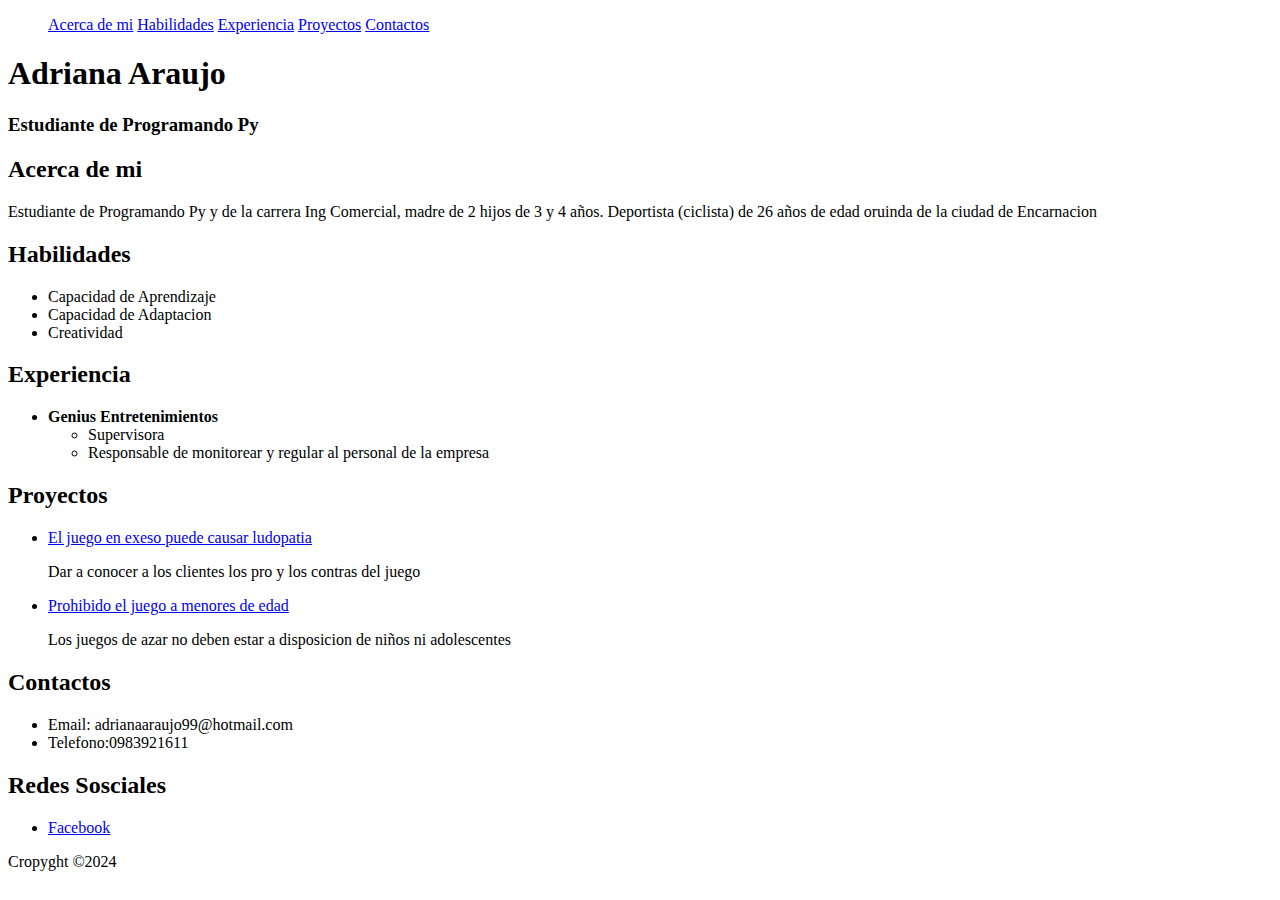
<file: index.html>
<!DOCTYPE html>
<html>
     <head>
        <title>
            Adriana Araujo
        </title>
    </head>
      <body>
        <header> 
            <nav>
                <ul>
                <a href="#acercademi">Acerca de mi</a>
                <a href="#habilidades">Habilidades</a>
                <a href="#experiencia">Experiencia</a>
                <a href="#proyectos">Proyectos</a>
                <a href="#contactos">Contactos</a>
                </ul>
            </nav>
          <h1>
            Adriana Araujo
         </h1>  
          <h3>
            Estudiante de Programando Py
        </h3>
        </header>
        <main>
            <section id="acercademi">
                <h2>
                    Acerca de mi
                </h2>
                <p> 
                    Estudiante de Programando Py y de la carrera Ing Comercial, madre de 2 hijos de 3 y 4 años. Deportista (ciclista) de 26 años de edad oruinda de la ciudad de Encarnacion
                </p>
            </section>

            <section id="habilidades">
                <h2>
                    Habilidades
                </h2>
            <ul>
            <li>
                Capacidad de Aprendizaje
            </li>
            <li>
                Capacidad de Adaptacion
            </li>

            <li>
                Creatividad
            </li>
            </ul>
            </section>

            <section id="experiencia"> 
            <h2>
                Experiencia
            </h2>
            <ul>
                <li>
                    <b>
                        Genius Entretenimientos

                    </b>
                    <ul>
                        <li>
                            Supervisora
                        </li>
                        <li>
                            Responsable de monitorear y regular al personal de la empresa

                        </li>
                    </ul>
                </li>
                
            </ul>
            </section>

            <section id="proyectos">
                <h2>Proyectos</h2>
                <ul>
                    <li>
                      <a href="https://programando.cird.org.py/mod/page/view.php?id=728"  target="_blank" >El juego en exeso puede causar ludopatia</a> 
                        <p>Dar a conocer a los clientes los pro y los contras del juego</p>
                    </li>
                    <li>
                        <a  href="https://programando.cird.org.py/mod/page/view.php?id=728" target="_blank" >Prohibido el juego a menores de edad</a>
                        <P>Los juegos de azar no deben estar a disposicion de niños ni adolescentes </P>
                    </li>
                </ul>
            </sesction>

            <section id="contactos">
                <h2>
                     Contactos
                </h2>
                <ul>
                    <li>
                        Email: adrianaaraujo99@hotmail.com 
                    </li>
                    <li>
                        Telefono:0983921611
                     </li>
                </ul>     
            </section>

            <section>
                <h2> Redes Sosciales</h2>
                <ul>
                    <li>
                        <a href="https://www.facebook.com/adri.araujo.982?mibextid=ZbWKwL" target="_blank">Facebook</a>
                    </li>
                </ul>
            </section>
        </main>
        <footer>
            <p>
                Cropyght &copy;2024 
            </p>
        </footer>
      </body>
</html>
</file>
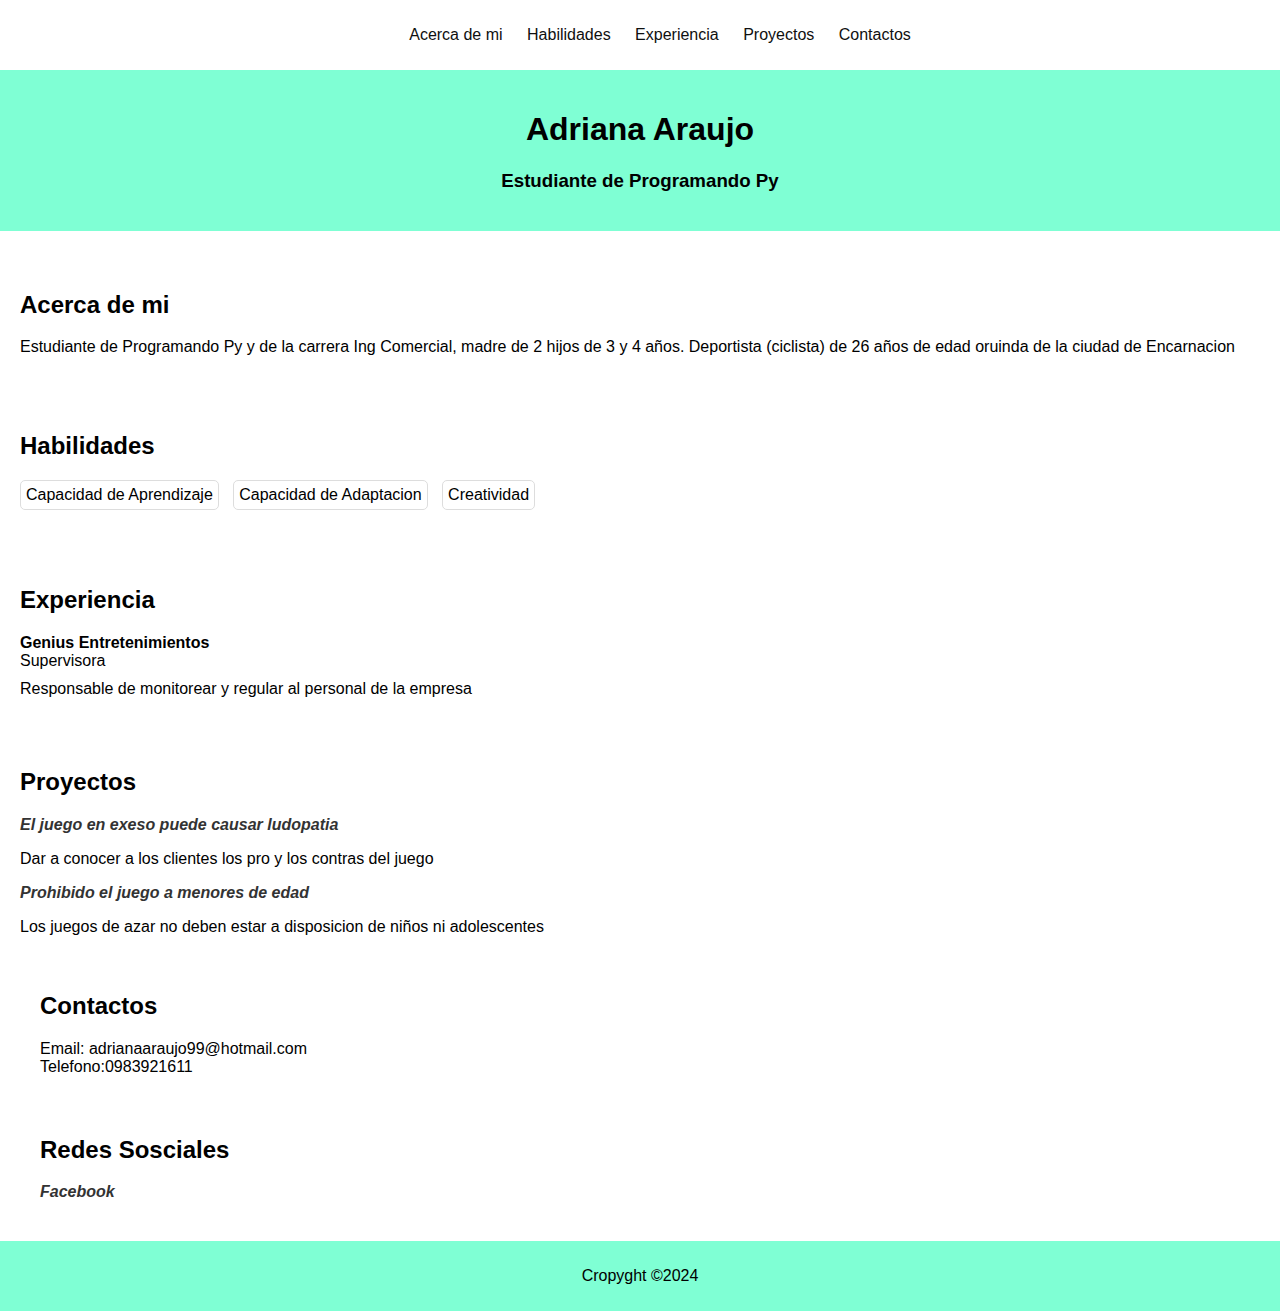
<file: miportfolioADRI/index.html>
<!DOCTYPE html>
<html>
     <head>
        <title>
            Adriana Araujo
        </title>
        <link rel="stylesheet" href="style.css"/>
    </head>
      <body>
        <header> 
            <nav>
                <ul>
                <a href="#acercademi" class="elementosmenu">Acerca de mi</a>
                <a href="#habilidades" class="elementosmenu">Habilidades</a>
                <a href="#experiencia" class="elementosmenu">Experiencia</a>
                <a href="#proyectos" class="elementosmenu">Proyectos</a>
                <a href="#contactos"c class="elementosmenu">Contactos</a>
                </ul>
            </nav>
          <h1>
            Adriana Araujo
         </h1>  
          <h3>
            Estudiante de Programando Py
        </h3>
        </header>
        <main>
            <section id="acercademi">
                <h2>
                    Acerca de mi
                </h2>
                <p id="pacercademi"> 
                    Estudiante de Programando Py y de la carrera Ing Comercial, madre de 2 hijos de 3 y 4 años. Deportista (ciclista) de 26 años de edad oruinda de la ciudad de Encarnacion
                </p>
            </section>

            <section id="habilidades">
                <h2>
                    Habilidades
                </h2>
            <ul>
            <li>
                Capacidad de Aprendizaje
            </li>
            <li>
                Capacidad de Adaptacion
            </li>

            <li>
                Creatividad
            </li>
            </ul>
            </section>

            <section id="experiencia"> 
            <h2>
                Experiencia
            </h2>
            <ul>
                <li>
                    <b>
                        Genius Entretenimientos

                    </b>
                    <ul>
                        <li>
                            Supervisora
                        </li>
                        <li>
                            Responsable de monitorear y regular al personal de la empresa

                        </li>
                    </ul>
                </li>
                
            </ul>
            </section>

            <section id="proyectos">
                <h2>Proyectos</h2>
                <ul>
                    <li>
                      <a href="https://programando.cird.org.py/mod/page/view.php?id=728"  target="_blank" >El juego en exeso puede causar ludopatia</a> 
                        <p>Dar a conocer a los clientes los pro y los contras del juego</p>
                    </li>
                    <li>
                        <a  href="https://programando.cird.org.py/mod/page/view.php?id=728" target="_blank" >Prohibido el juego a menores de edad</a>
                        <P>Los juegos de azar no deben estar a disposicion de niños ni adolescentes </P>
                    </li>
                </ul>
            </sesction>

            <section id="contactos">
                <h2>
                     Contactos
                </h2>
                <ul>
                    <li>
                        Email: adrianaaraujo99@hotmail.com 
                    </li>
                    <li>
                        Telefono:0983921611
                     </li>
                </ul>     
            </section>

            <section>
                <h2> Redes Sosciales</h2>
                <ul>
                    <li>
                        <a href="https://www.facebook.com/adri.araujo.982?mibextid=ZbWKwL" target="_blank">Facebook</a>
                    </li>
                </ul>
            </section>
        </main>
        <footer>
            <p>
                Cropyght &copy;2024 
            </p>
        </footer>
      </body>
</html>
</file>
<file: miportfolioADRI/style.css>
body {
font-family: Arial, Helvetica, sans-serif;
margin: 0;
color: black;
padding-top: 70px;
}

nav{
position: fixed;
top: 0;
left: 0;
width: 100%;
background-color:white;
box-shadow: rgb(13, 12, 12) rgba(160, 35, 35, 0.1);
text-align: center;
}

.elementosmenu{ color: rgb(15, 16, 16);
    padding: 10px;
    text-decoration: none;
    display: inline-block;
}
.elementosmenu:hover {
    border-radius: 20px;
    background-color: rgb(220, 216, 216);
}

header{ 
    background-color: aquamarine;
    color: black;
    text-align: center;
    padding: 20px;
    margin-bottom: 20px;
}

section{
    padding: 20px;
    border: 1px solid #ddd
    margin-bottom: 20px;
}

 #pacercademi ¨{
    text-align: justify;
 }

 #habilidades ul {
    list-style: none;
    padding: 0;
 }
  #habilidades li {
    display: inline-block;
    padding: 5px;
    border: 1px solid #ddd;
    border-radius: 5px;
    margin-right: 10px;
 }

 #experiencia ul {
    list-style: none;
    padding: 0;
    margin: 0;
}

#experiencia ul li {

margin-bottom: 10px;}

#proyectos ul {
    list-style: none;
    padding: 0;
    margin: 0;
}

#proyectos a{ 
    font-weight: bold;
    font-style: italic;
    text-decoration: none;
    color: #333;
}

#proyectos a:hover {
    text-decoration: underline;
}

footer {
    background-color: aquamarine;
    color: black;
    text-align: center;
    padding: 10px;
}
</file>
